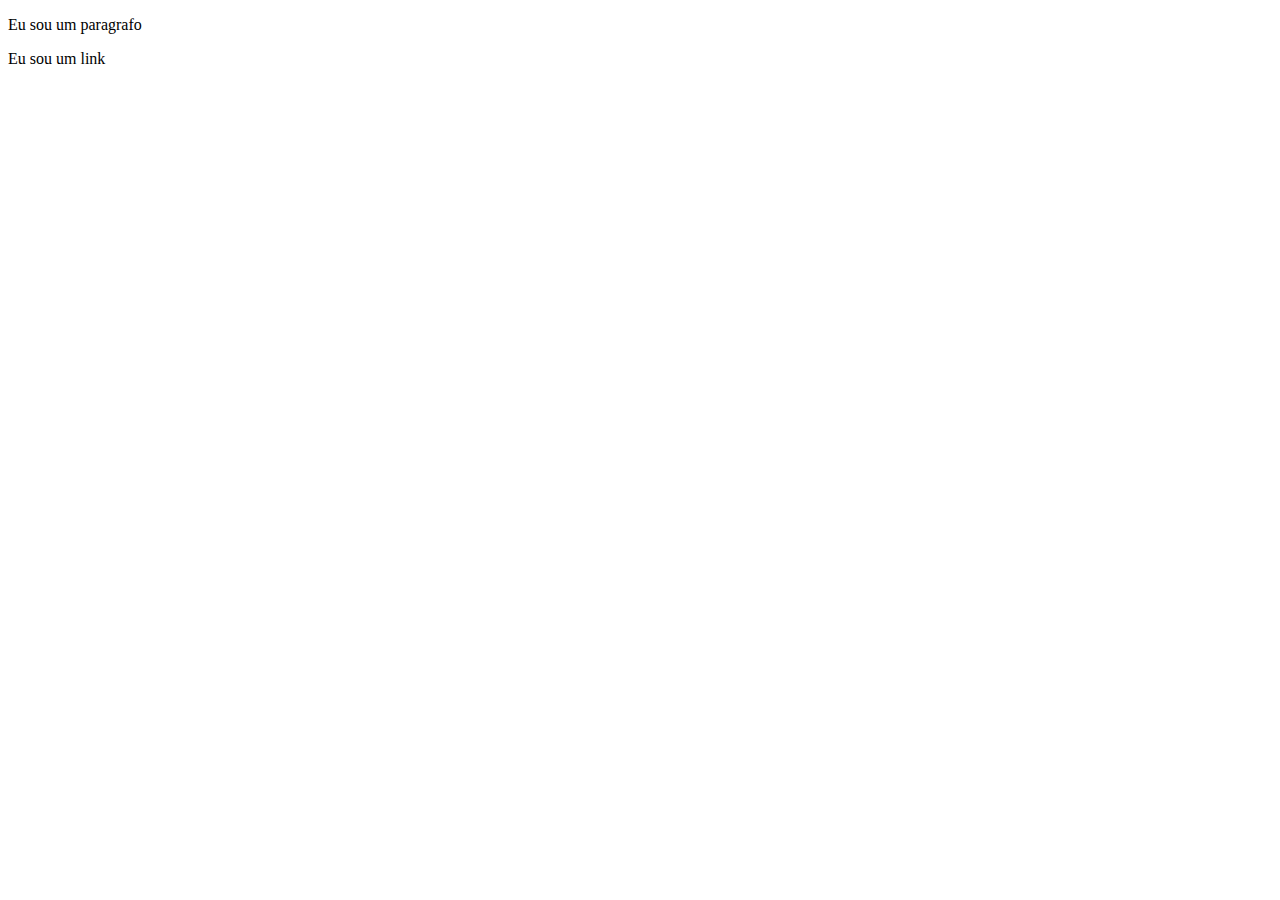
<file: front-end-1/Aula 04/index.html>
<!DOCTYPE html> 

<html>
    <head>
        <meta charset='utf-8'> 
        <title> Meu primeiro documento HTML</title>
    </head>

    <body>

<p>Eu sou um paragrafo</p>
<a>Eu sou um link</a>


    </body>
</html>
</file>
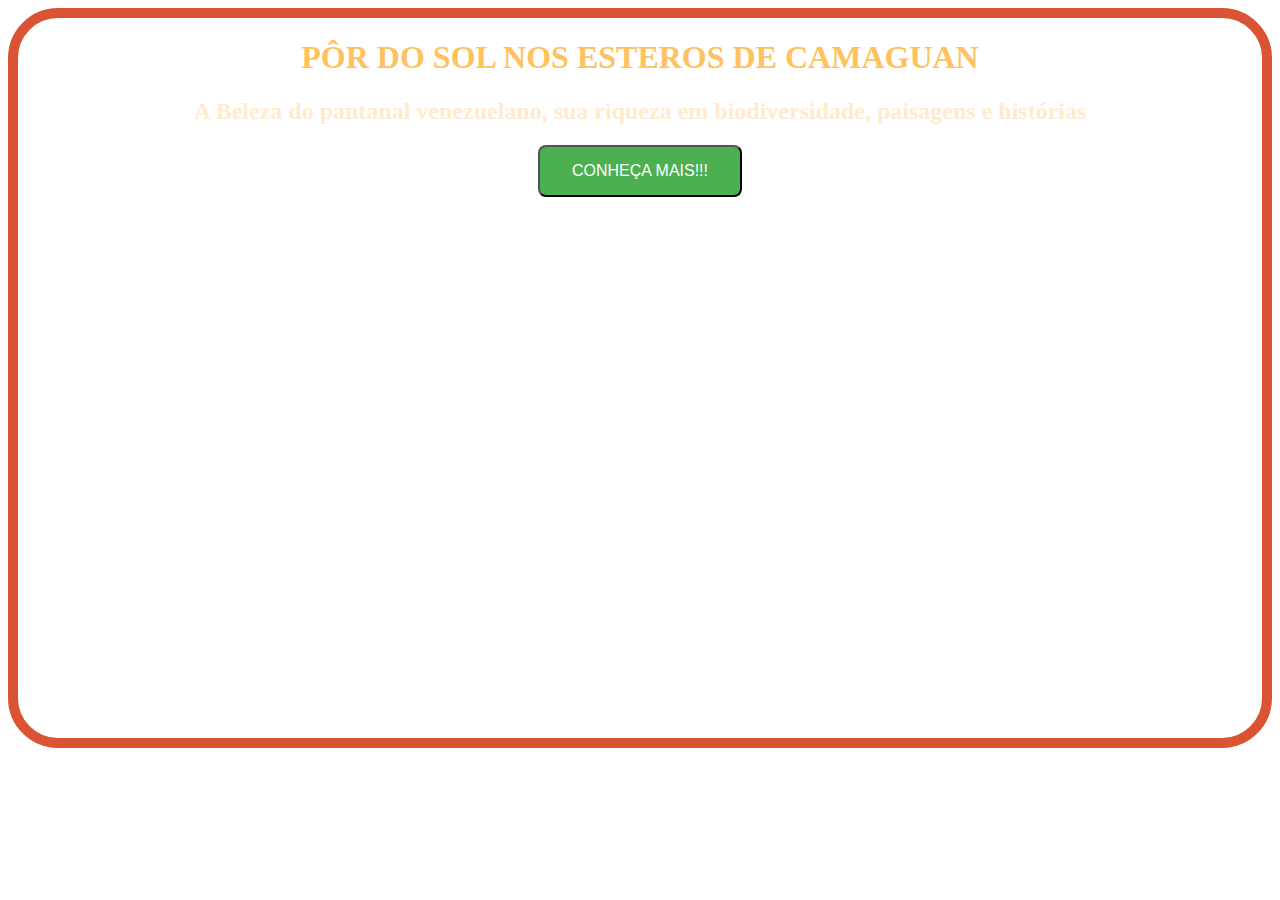
<file: front-end-1/Aula 10/index.html>
<!DOCTYPE html>
<html lang="en">
<head>
    <meta charset="UTF-8">
    <meta http-equiv="X-UA-Compatible" content="IE=edge">
    <meta name="viewport" content="width=device-width, initial-scale=1.0">
    <title>Document</title>
    <link rel="stylesheet" href="style.css">
</head>
<body>
    <div>
        <h1>PÔR DO SOL NOS ESTEROS DE CAMAGUAN </h1>
        <h2>A Beleza do pantanal venezuelano, sua riqueza em biodiversidade, paisagens e histórias</h2>
        <a href="https://www.pinterest.com/pin/148829962663496686/" class="button">
            <button>CONHEÇA MAIS!!!</button> </a>
    </div>
</body>
</html>
</file>
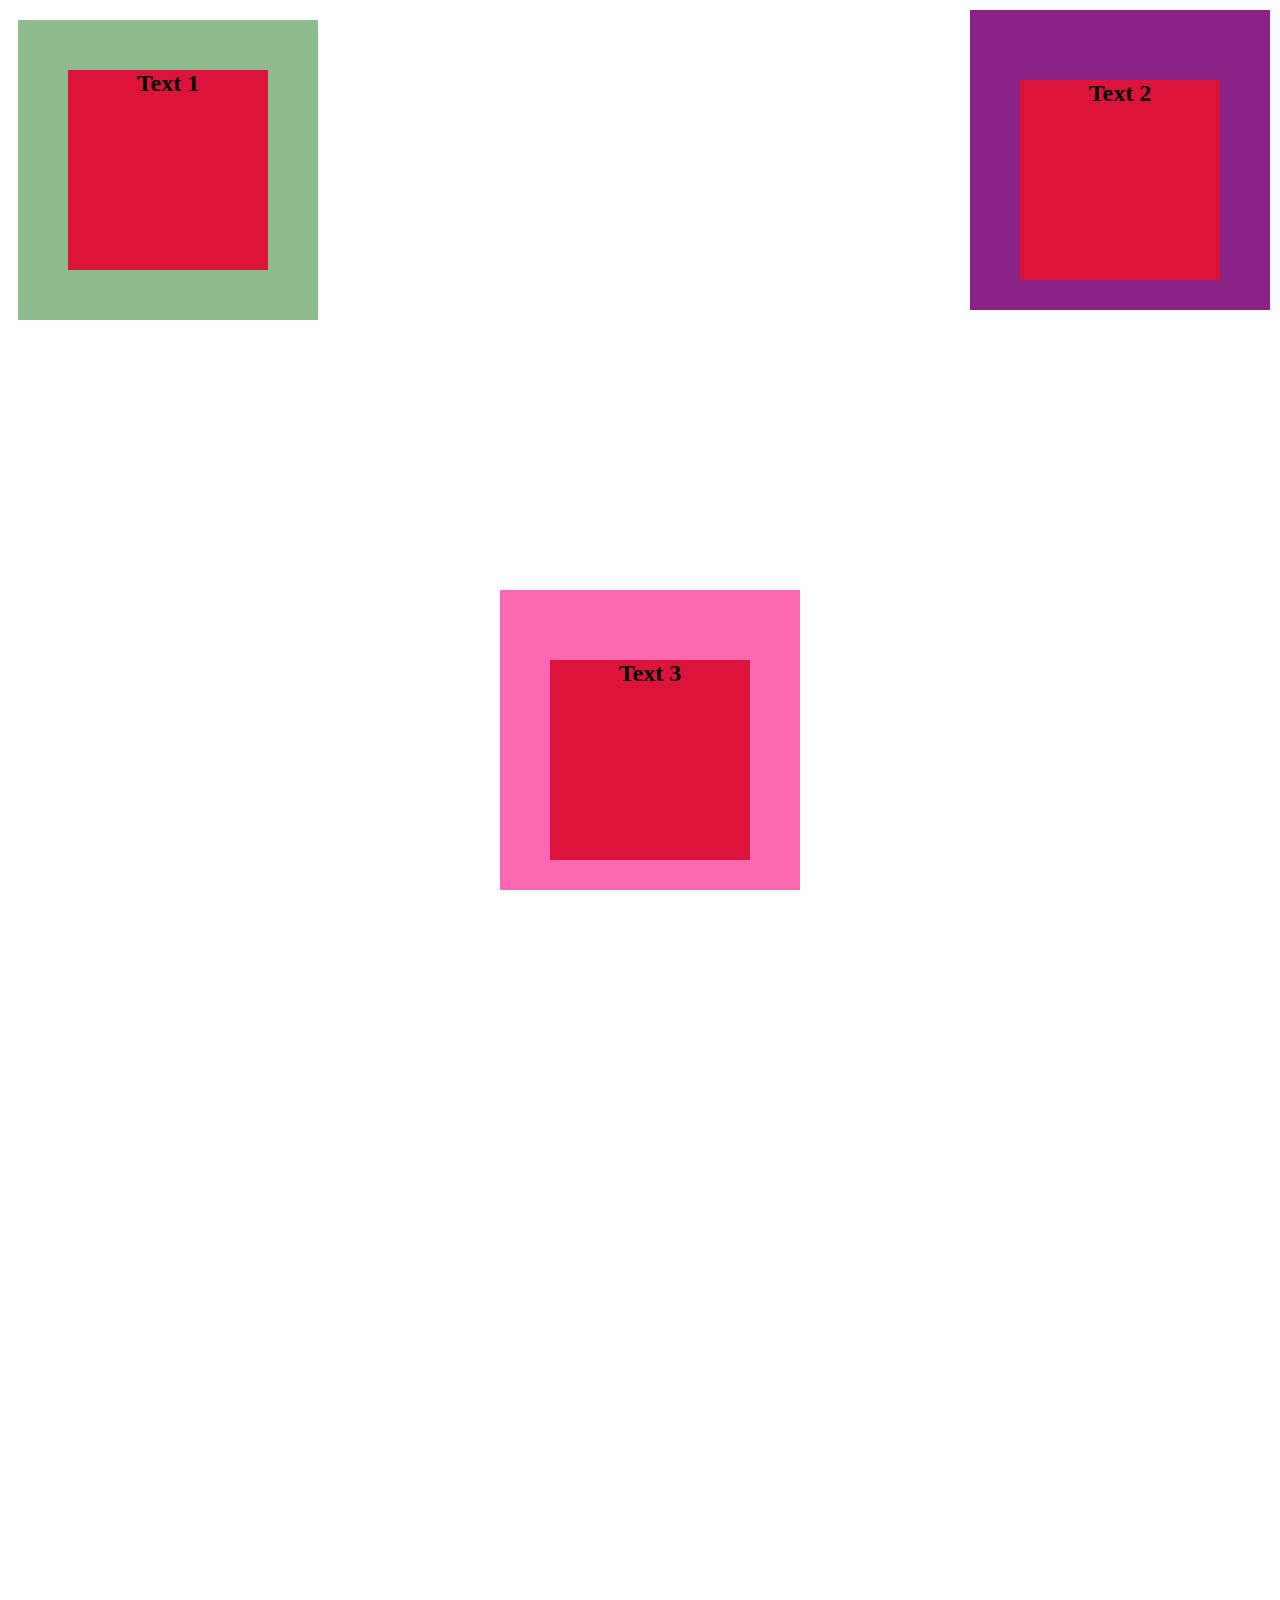
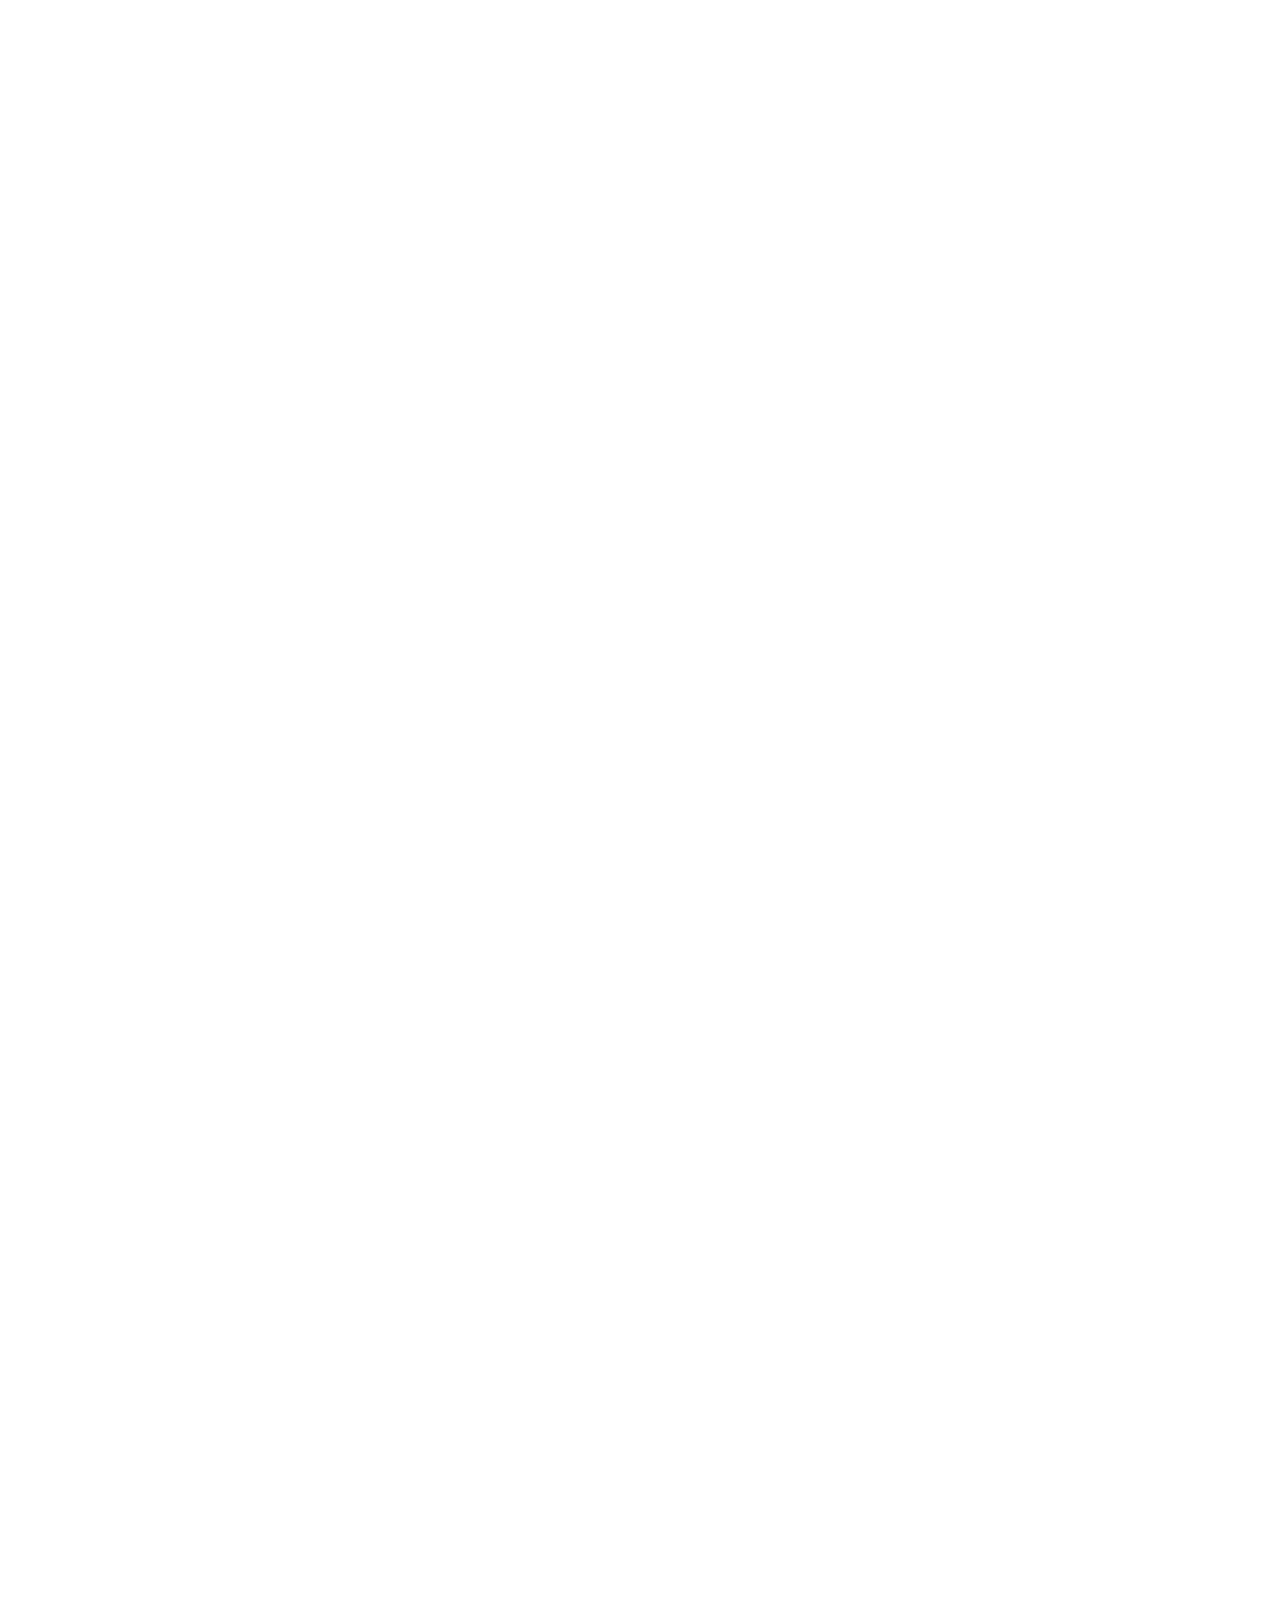
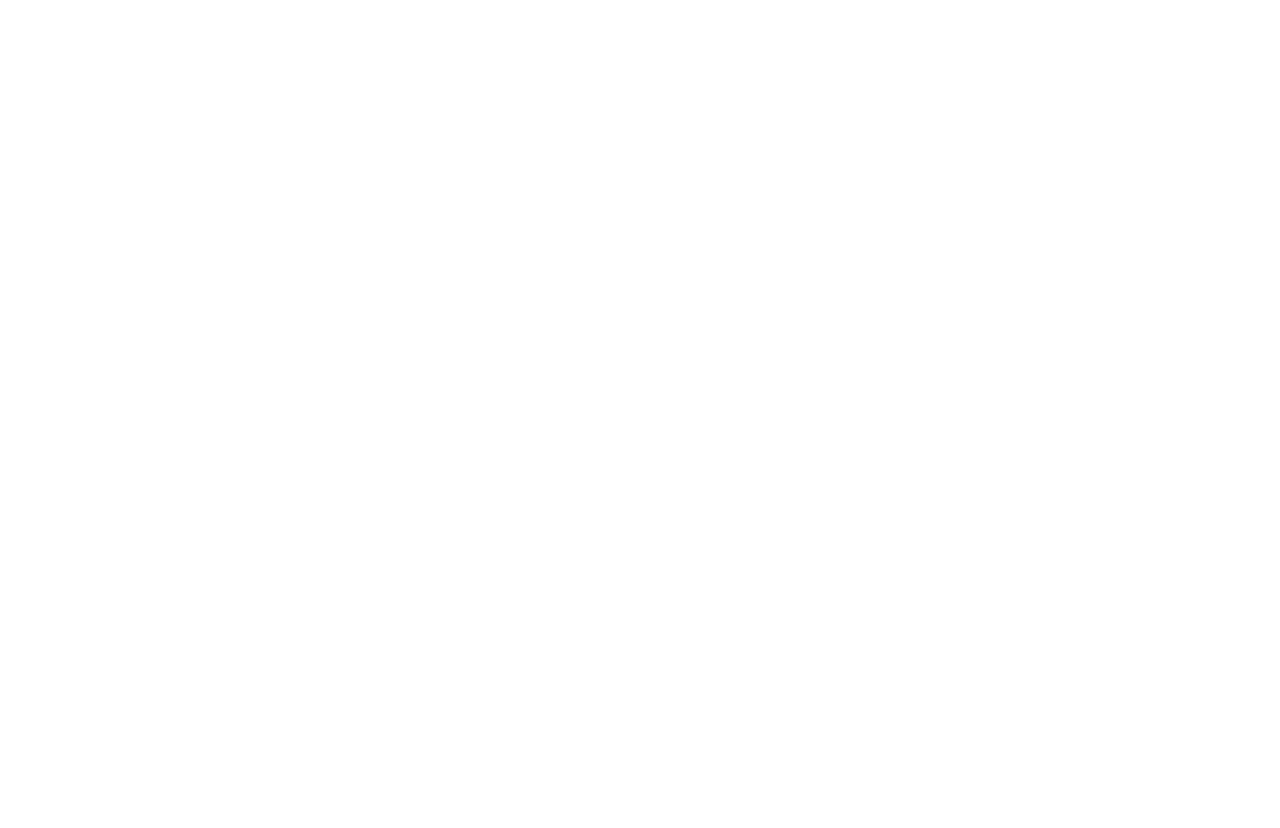
<file: front-end-1/Aula 11/index.html>
<!DOCTYPE html>
<html lang="en">
<head>
    <meta charset="UTF-8">
    <meta http-equiv="X-UA-Compatible" content="IE=edge">
    <meta name="viewport" content="width=div, initial-scale=1.0">
    <title>Document</title>
    <link rel="stylesheet" href="style.css">
<body>
    <div class="box box-first"> 
        <div class= "boxie">
            <h2>Text 1</h2>
        </div>
    </div>

    <div class="box box-second"> 
        <div class= "boxie">
            <h2>Text 2</h2>
        </div>
    </div>

    <div class="box box-third"> 
        <div class= "boxie">
            <h2>Text 3</h2>
        </div>
    </div>
</body>
</html>
</file>
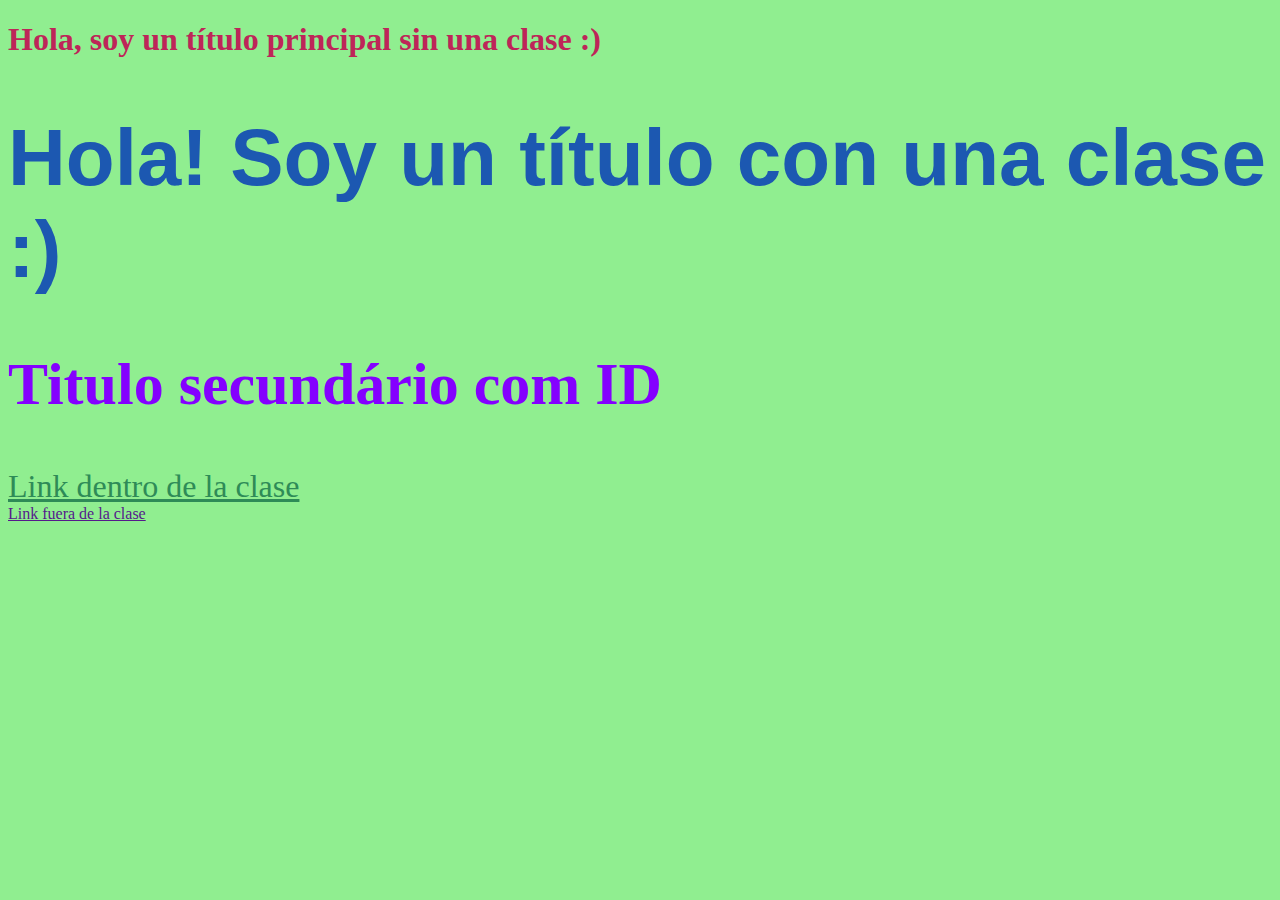
<file: front-end-1/Aula 7/index.html>
<!DOCTYPE html>
<html lang="en">
<head>
    <link rel="stylesheet" href="style.css">
    <meta charset="UTF-8">
    <meta http-equiv="X-UA-Compatible" content="IE=edge">
    <meta name="viewport" content="width=device-width, initial-scale=1.0">
    <title>Document</title>
</head>
<body>
    <h1>Hola, soy un título principal sin una clase :)</h1>
    <h1 class= 'titulo-principal'>Hola! Soy un título con una clase :)</h1>
    <h2 id="titulo">Titulo secundário com ID</h2>
    <div class="card"> 

        <a href="">Link dentro de la clase</a>



    </div>

    <a href="">Link fuera de la clase</a>
</body>
</html>
</file>
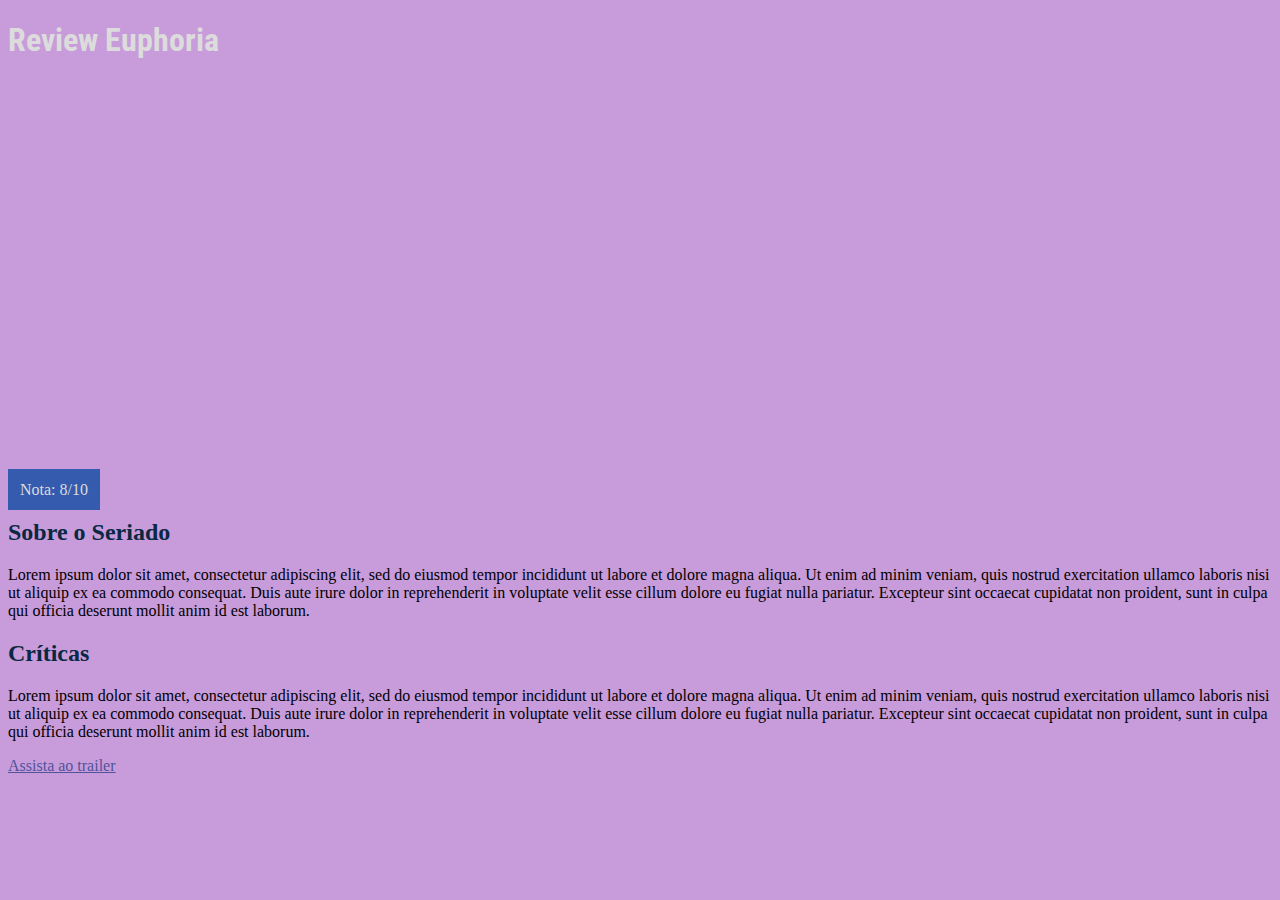
<file: front-end-1/Aula08/index.html>
<!DOCTYPE html>
<html lang="en">
<head>
    <meta charset="UTF-8">
    <meta http-equiv="X-UA-Compatible" content="IE=edge">
    <meta name="viewport" content="width=device-width, initial-scale=1.0">
    <title>Document</title>
    <link rel="stylesheet" href="style.css">
</head>
<body>
    <h1>Review Euphoria</h1>

    <div class="media-picture"></div>

    <span class="review-score">Nota: 8/10</span>

    <h2>Sobre o Seriado</h2>

    <p>
        Lorem ipsum dolor sit amet, consectetur adipiscing elit, sed do eiusmod tempor incididunt ut labore et dolore magna
        aliqua. Ut enim ad minim veniam, quis nostrud exercitation ullamco laboris nisi ut aliquip ex ea commodo consequat.
        Duis aute irure dolor in reprehenderit in voluptate velit esse cillum dolore eu fugiat nulla pariatur. Excepteur
        sint occaecat cupidatat non proident, sunt in culpa qui officia deserunt mollit anim id est laborum.
    </p>

    <h2>Críticas</h2>

    <p>
        Lorem ipsum dolor sit amet, consectetur adipiscing elit, sed do eiusmod tempor incididunt ut labore et dolore magna
        aliqua. Ut enim ad minim veniam, quis nostrud exercitation ullamco laboris nisi ut aliquip ex ea commodo consequat.
        Duis aute irure dolor in reprehenderit in voluptate velit esse cillum dolore eu fugiat nulla pariatur. Excepteur
        sint occaecat cupidatat non proident, sunt in culpa qui officia deserunt mollit anim id est laborum.
    </p>

    <a href="https://youtu.be/6XGnv7Zgbeg">Assista ao trailer</a>
    </div>
</body>
</html>
</file>
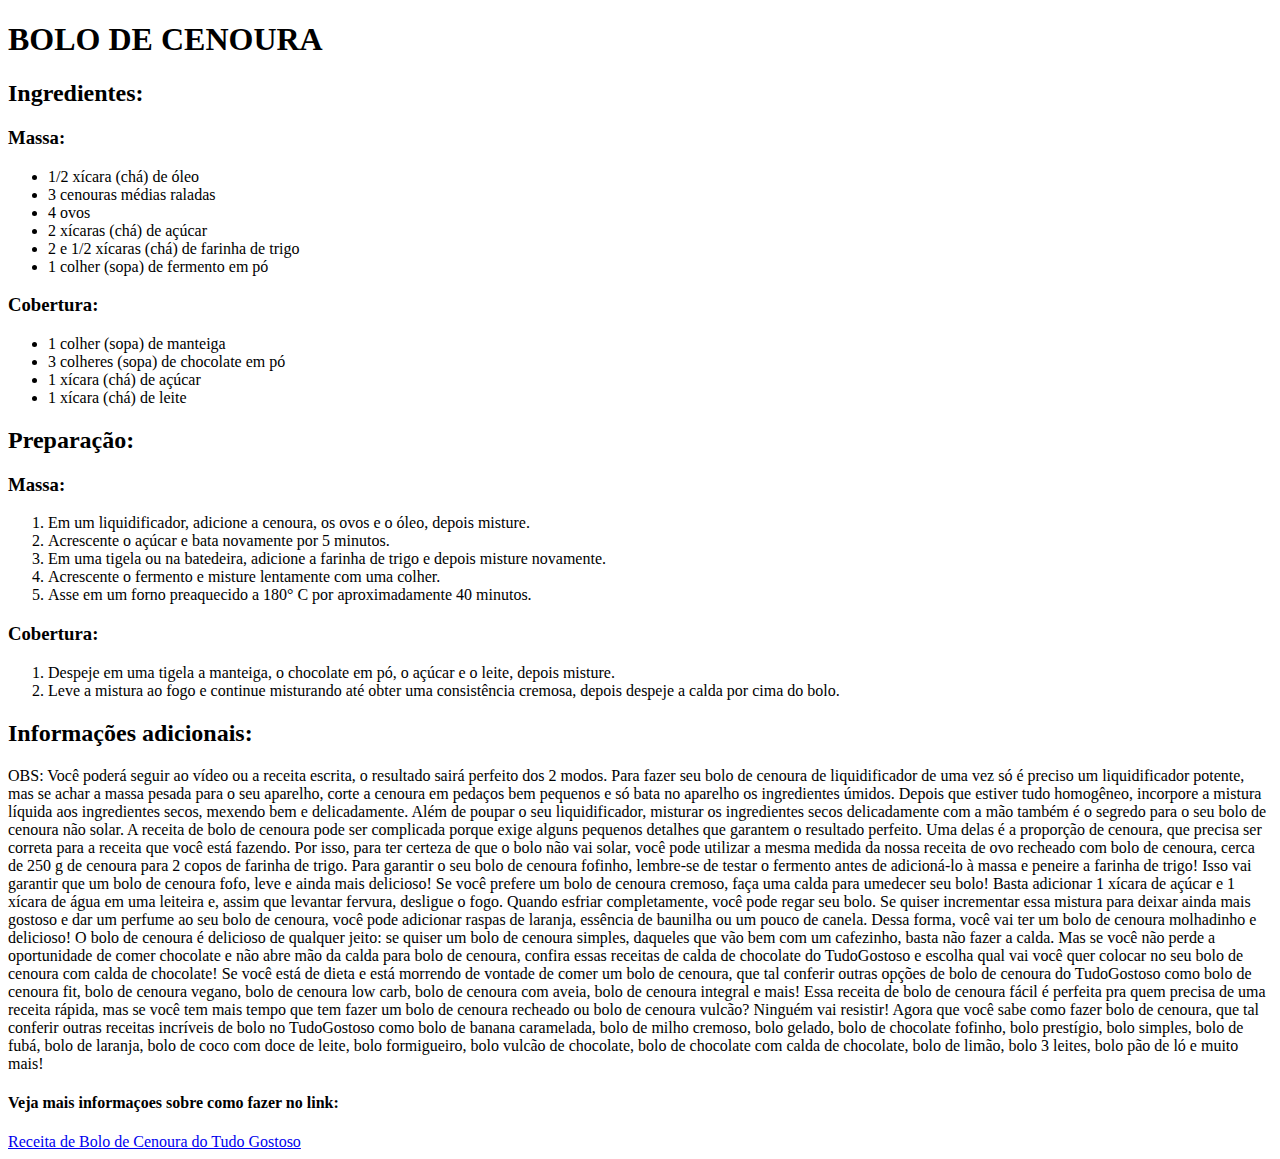
<file: front-end-1/Aula 04/ReceitaBolo.html>
<!DOCTYPE html>
<html lang="pt-BR">
<head>
    <meta charset="UTF-8">
    <meta http-equiv="X-UA-Compatible" content="IE=edge">
    <meta name="viewport" content="width=device-width, initial-scale=1.0">
    <title>RECEITA PARA BOLO DE CENOURA</title>
</head>
<body>
    <h1>BOLO DE CENOURA</h1>

    <h2>Ingredientes:</h2>

    <h3>Massa:</h3>
    <ul>
        <li>1/2 xícara (chá) de óleo</li>
        <li>3 cenouras médias raladas</li>
        <li>4 ovos</li>
        <li>2 xícaras (chá) de açúcar</li>
        <li>2 e 1/2 xícaras (chá) de farinha de trigo</li>
        <li>1 colher (sopa) de fermento em pó</li>
    
    </ul>

    <h3>Cobertura:</h3>
    <uL>
    <li>1 colher (sopa) de manteiga </li>
    <li>3 colheres (sopa) de chocolate em pó</li>
    <li>1 xícara (chá) de açúcar</li>
    <li>1 xícara (chá) de leite</li>
    </uL>

    <h2>Preparação:</h2>

    <h3>Massa:</h3>
    <ol>
        <li>Em um liquidificador, adicione a cenoura, os ovos e o óleo, depois misture.</li>
        <li>Acrescente o açúcar e bata novamente por 5 minutos.</li>
        <li>Em uma tigela ou na batedeira, adicione a farinha de trigo e depois misture novamente.</li>
        <li>Acrescente o fermento e misture lentamente com uma colher.</li>
        <li>Asse em um forno preaquecido a 180° C por aproximadamente 40 minutos.</li>

    </ol>

    <h3>Cobertura:</h3>
    <ol>
        <li>Despeje em uma tigela a manteiga, o chocolate em pó, o açúcar e o leite, depois misture.</li>
        <li>Leve a mistura ao fogo e continue misturando até obter uma consistência cremosa, depois despeje a calda por cima do bolo.</li>

    </ol>
    <h2>Informações adicionais:</h2>
    <p>
        OBS: Você poderá seguir ao vídeo ou a receita escrita, o resultado sairá perfeito dos 2 modos.

Para fazer seu bolo de cenoura de liquidificador de uma vez só é preciso um liquidificador potente, mas se achar a massa pesada para o seu aparelho, corte a cenoura em pedaços bem pequenos e só bata no aparelho os ingredientes úmidos. Depois que estiver tudo homogêneo, incorpore a mistura líquida aos ingredientes secos, mexendo bem e delicadamente. Além de poupar o seu liquidificador, misturar os ingredientes secos delicadamente com a mão também é o segredo para o seu bolo de cenoura não solar.

A receita de bolo de cenoura pode ser complicada porque exige alguns pequenos detalhes que garantem o resultado perfeito. Uma delas é a proporção de cenoura, que precisa ser correta para a receita que você está fazendo. Por isso, para ter certeza de que o bolo não vai solar, você pode utilizar a mesma medida da nossa receita de ovo recheado com bolo de cenoura, cerca de 250 g de cenoura para 2 copos de farinha de trigo.

Para garantir o seu bolo de cenoura fofinho, lembre-se de testar o fermento antes de adicioná-lo à massa e peneire a farinha de trigo! Isso vai garantir que um bolo de cenoura fofo, leve e ainda mais delicioso!

Se você prefere um bolo de cenoura cremoso, faça uma calda para umedecer seu bolo! Basta adicionar 1 xícara de açúcar e 1 xícara de água em uma leiteira e, assim que levantar fervura, desligue o fogo. Quando esfriar completamente, você pode regar seu bolo. Se quiser incrementar essa mistura para deixar ainda mais gostoso e dar um perfume ao seu bolo de cenoura, você pode adicionar raspas de laranja, essência de baunilha ou um pouco de canela. Dessa forma, você vai ter um bolo de cenoura molhadinho e delicioso!

O bolo de cenoura é delicioso de qualquer jeito: se quiser um bolo de cenoura simples, daqueles que vão bem com um cafezinho, basta não fazer a calda. Mas se você não perde a oportunidade de comer chocolate e não abre mão da calda para bolo de cenoura, confira essas receitas de calda de chocolate do TudoGostoso e escolha qual vai você quer colocar no seu bolo de cenoura com calda de chocolate!

Se você está de dieta e está morrendo de vontade de comer um bolo de cenoura, que tal conferir outras opções de bolo de cenoura do TudoGostoso como bolo de cenoura fit, bolo de cenoura vegano, bolo de cenoura low carb, bolo de cenoura com aveia, bolo de cenoura integral e mais!

Essa receita de bolo de cenoura fácil é perfeita pra quem precisa de uma receita rápida, mas se você tem mais tempo que tem fazer um bolo de cenoura recheado ou bolo de cenoura vulcão? Ninguém vai resistir!

Agora que você sabe como fazer bolo de cenoura, que tal conferir outras receitas incríveis de bolo no TudoGostoso como bolo de banana caramelada, bolo de milho cremoso, bolo gelado, bolo de chocolate fofinho, bolo prestígio, bolo simples, bolo de fubá, bolo de laranja, bolo de coco com doce de leite, bolo formigueiro, bolo vulcão de chocolate, bolo de chocolate com calda de chocolate, bolo de limão, bolo 3 leites, bolo pão de ló e muito mais!
    </p>
    <h4>Veja mais informaçoes sobre como fazer no link:</h4>
    <a href="https://www.tudogostoso.com.br/receita/23-bolo-de-cenoura.html" target="_Blank">Receita de Bolo de Cenoura do Tudo Gostoso</a>
</body>

</html>
</file>
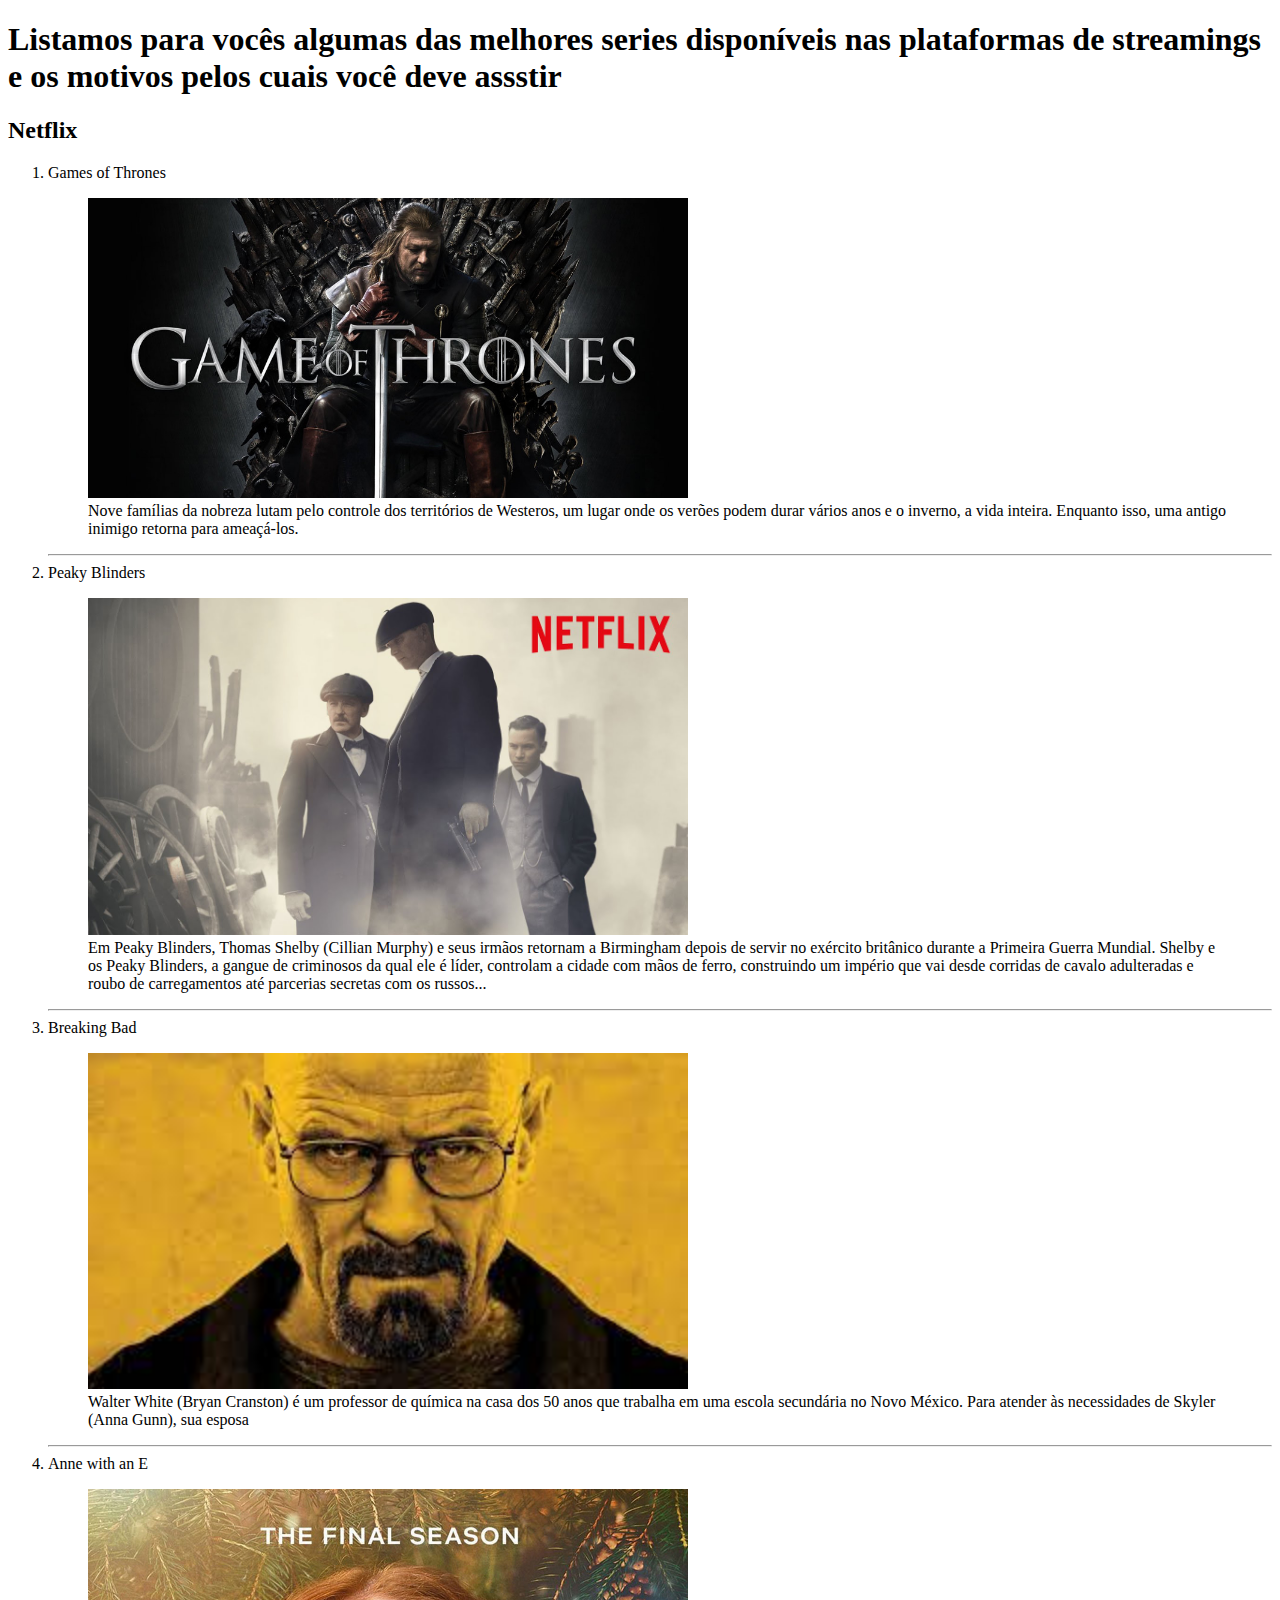
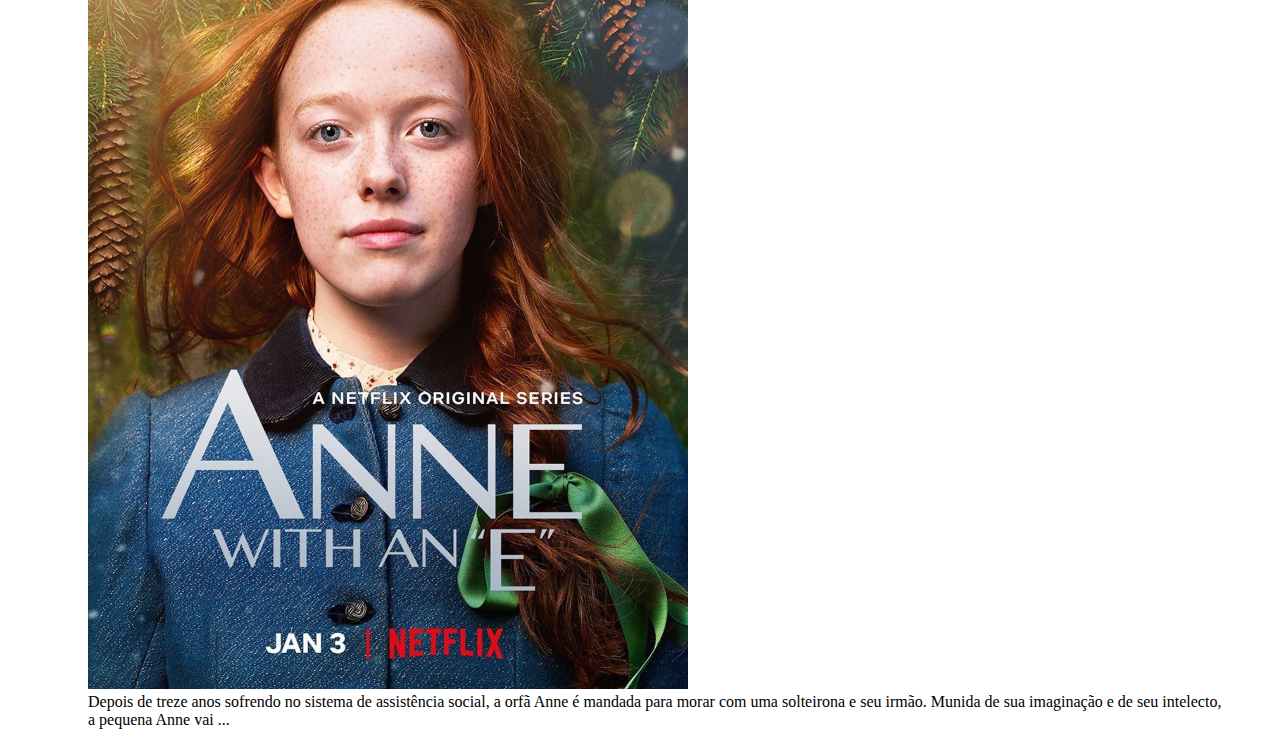
<file: front-end-1/Aula 6/aula06.html>
<!DOCTYPE html>
<html lang="en">
<head>
    <title>Recomendações para assitir</title>
    <meta charset="UTF-8">
    <meta http-equiv="X-UA-Compatible" content="IE=edge">
    <meta name="viewport" content="width=device-width, initial-scale=1.0">
    <title>Document</title>
</head>
<body>
    <h1>Listamos para vocês algumas das melhores series disponíveis nas plataformas de streamings e os motivos pelos cuais você deve assstir</h1>
    <h2>Netflix</h2>


    <ol>
<li>Games of Thrones</li>
<figure> <img src="../outras imagens/game-of-thrones.jpg" alt="" width="600"> <figcaption>Nove famílias da nobreza lutam pelo controle dos territórios de Westeros, um lugar onde os verões podem durar vários anos e o inverno, a vida inteira. Enquanto isso, uma antigo inimigo retorna para ameaçá-los.
</figcaption></figure>
<hr>
<li>Peaky Blinders</li>
<figure><img src="./Multimedia/Imagens/peaky blinders.jpg" alt="" width="600"> <figcaption>Em Peaky Blinders, Thomas Shelby (Cillian Murphy) e seus irmãos retornam a Birmingham depois de servir no exército britânico durante a Primeira Guerra Mundial. Shelby e os Peaky Blinders, a gangue de criminosos da qual ele é líder, controlam a cidade com mãos de ferro, construindo um império que vai desde corridas de cavalo adulteradas e roubo de carregamentos até parcerias secretas com os russos...
</figcaption></figure>
<hr>

<li>Breaking Bad</li>

<figure> <img src="./Multimedia/Breaking bad.jpg" alt="" width="600">  <figcaption>Walter White (Bryan Cranston) é um professor de química na casa dos 50 anos que trabalha em uma escola secundária no Novo México. Para atender às necessidades de Skyler (Anna Gunn), sua esposa
</figcaption></figure>
<hr>

<li>Anne with an E</li>
<figure> <img src="../Aula 6/Multimedia/Imagens/Anne with an E.jpg" alt="" width="600"> <figcaption>Depois de treze anos sofrendo no sistema de assistência social, a orfã Anne é mandada para morar com uma solteirona e seu irmão. Munida de sua imaginação e de seu intelecto, a pequena Anne vai ...
</figcaption></figure>

    </ol>
</body>
</html>
</file>
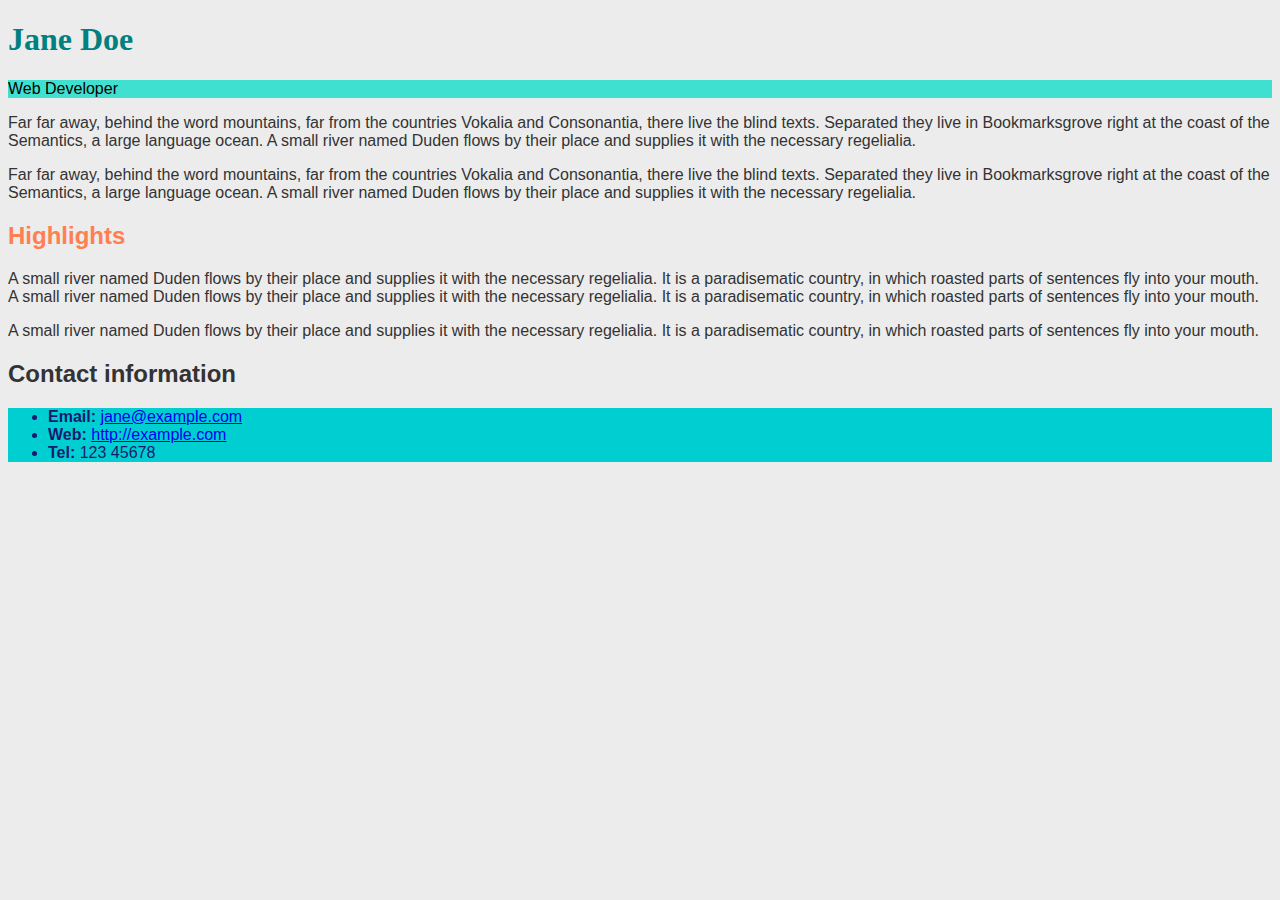
<file: front-end-1/Aula 7/Atividade.html>
<!DOCTYPE html>
<html lang="en">

  <head>
      <link rel="stylesheet" href="atividadeStyle.css">
    <meta charset="utf-8">
    <title>Jane Doe</title>
  </head>

  <body>
    <header>
      <h1>Jane Doe</h1>
      <div class="job-title">Web Developer</div>
    </header>

    <main>
      <p>Far far away, behind the word mountains, far from the countries Vokalia and Consonantia, 
        there live the blind texts. Separated they live in Bookmarksgrove right at the coast of 
        the Semantics, a large language ocean. A small river named Duden flows by their place and 
        supplies it with the necessary regelialia.</p>
      <p>Far far away, behind the word mountains, far from the countries Vokalia and Consonantia, 
        there live the blind texts. Separated they live in Bookmarksgrove right at the coast of 
        the Semantics, a large language ocean. A small river named Duden flows by their place and 
        supplies it with the necessary regelialia.</p>

      <h2 id="high">Highlights</h2>

      <p>A small river named Duden flows by their place and supplies it with the necessary regelialia. 
        It is a paradisematic country, in which roasted parts of sentences fly into your mouth. 
        A small river named Duden flows by their place and supplies it with the necessary regelialia. 
        It is a paradisematic country, in which roasted parts of sentences fly into your mouth.</p>
      <p>A small river named Duden flows by their place and supplies it with the necessary regelialia. 
        It is a paradisematic country, in which roasted parts of sentences fly into your mouth.</p>

    </main>

    <footer>
      <h2>Contact information</h2>
      <ul>
        <li><strong>Email:</strong>
          <a href="mailto:jane@example.com">jane@example.com</a>
        </li>
        <li><strong>Web:</strong>
          <a href="http://example.com">http://example.com</a>
        </li>
        <li><strong>Tel:</strong> 123 45678</li>
      </ul>
    </footer>

  </body>

</html>
</file>
<file: front-end-1/Aula 10/style.css>
* {text-align: center;}

div {background-image: url('https://www.cathopic.com/images/1080p/ff4309014cfa71cbb425668b21d1694b.jpg');
height: 720px;
width: 1280;
border-radius: 50px;
border: #da5433 solid 10px;}
div h1 { 
    color: #FEC260;
}
div h2 {
    color: blanchedalmond;
}

a button {background-color: #4CAF50; 
  border-radius: 8px;
  color: white;
  padding: 15px 32px;
  text-align: center;
  text-decoration: none;
  display: inline-block;
  font-size: 16px;
}
</file>
<file: front-end-1/Aula 11/style.css>
h2 {
    text-align: center;
}

body {
    height: 4000px;
    width: 2000px;
}

.box {
    width: 300px;
    height: 300px;
    margin: 10px;
}

.boxie {
    width:200px;
    height: 200px;
    background-color: crimson;
    position: relative;
    left: calc(50% - 200px/2);
    top:calc(50% - 200px/2);
    
}

.box-first {
    background-color: darkseagreen;
}
.box-second {
    background-color: rgb(139, 34, 134);
    position: absolute;
    right: 0px;
    top:0px;

}

.box-third {
    background-color: hotpink;
    position: fixed;
    left: calc(50% - 300px/2);
    bottom: 0;
}
</file>
<file: front-end-1/Aula 7/style.css>
/* Para usar tags */
body {

    background-color: lightgreen;
}

h1 {


    color: rgb(190, 37, 88);
}

/* Para usar classes */


.titulo-principal {
    color: rgb(28, 88, 177);
    font-family: 'Gill Sans', 'Gill Sans MT', Calibri, 'Trebuchet MS', sans-serif;
    font-size: 80px;

    /* Para Usar IDs, pouco utilizado */

}
#titulo {
    color: rgb(132, 0, 255);
    font-size: 60px;


}

/* Usando um seletor de todos os elementos  */
.card a {

    font-size: xx-large;
    color: seagreen;
}
</file>
<file: front-end-1/Aula08/style.css>
@import url('https://fonts.googleapis.com/css2?family=Roboto+Condensed:ital@1&display=swap');

.media-picture {
    background-image: url('https://pipocasclub.com.br/wp-content/uploads/2020/12/euphoriapipocas-scaled.jpeg');
    height: 400px;
    width: 100%;
    background-repeat: no-repeat;
    background-position: 50%;
} 
body {
    background-color: rgb(200, 155, 219);
}
h1 {
    font-family: 'Roboto Condensed', sans-serif; ;
    color:gainsboro
}

.review-score {
    color: gainsboro;
    background-color: rgb(53, 91, 175);
    padding: 12px;
}
h2 {
    color: rgb(9, 40, 65)
}
p {
    color:rgb(29, 14, 14)
    font-family: 'Roboto Condensed', sans-serif;
}

a {
    color: rgb(79, 84, 155)
}
</file>
<file: front-end-1/Aula 7/atividadeStyle.css>
body {
    background-color: rgb(236, 236, 236);
    color: rgb(51,51,51);
    font-family: Arial, Helvetica, sans-serif;
}

h1 {
    color:teal;
    font-family: Georgia, 'Times New Roman', Times, serif;
        
}
.job-title {
    background-color:turquoise;
    color: black
}

#high {
    color:coral
}

ul {
    background-color:darkturquoise;
    color:midnightblue
}
</file>
